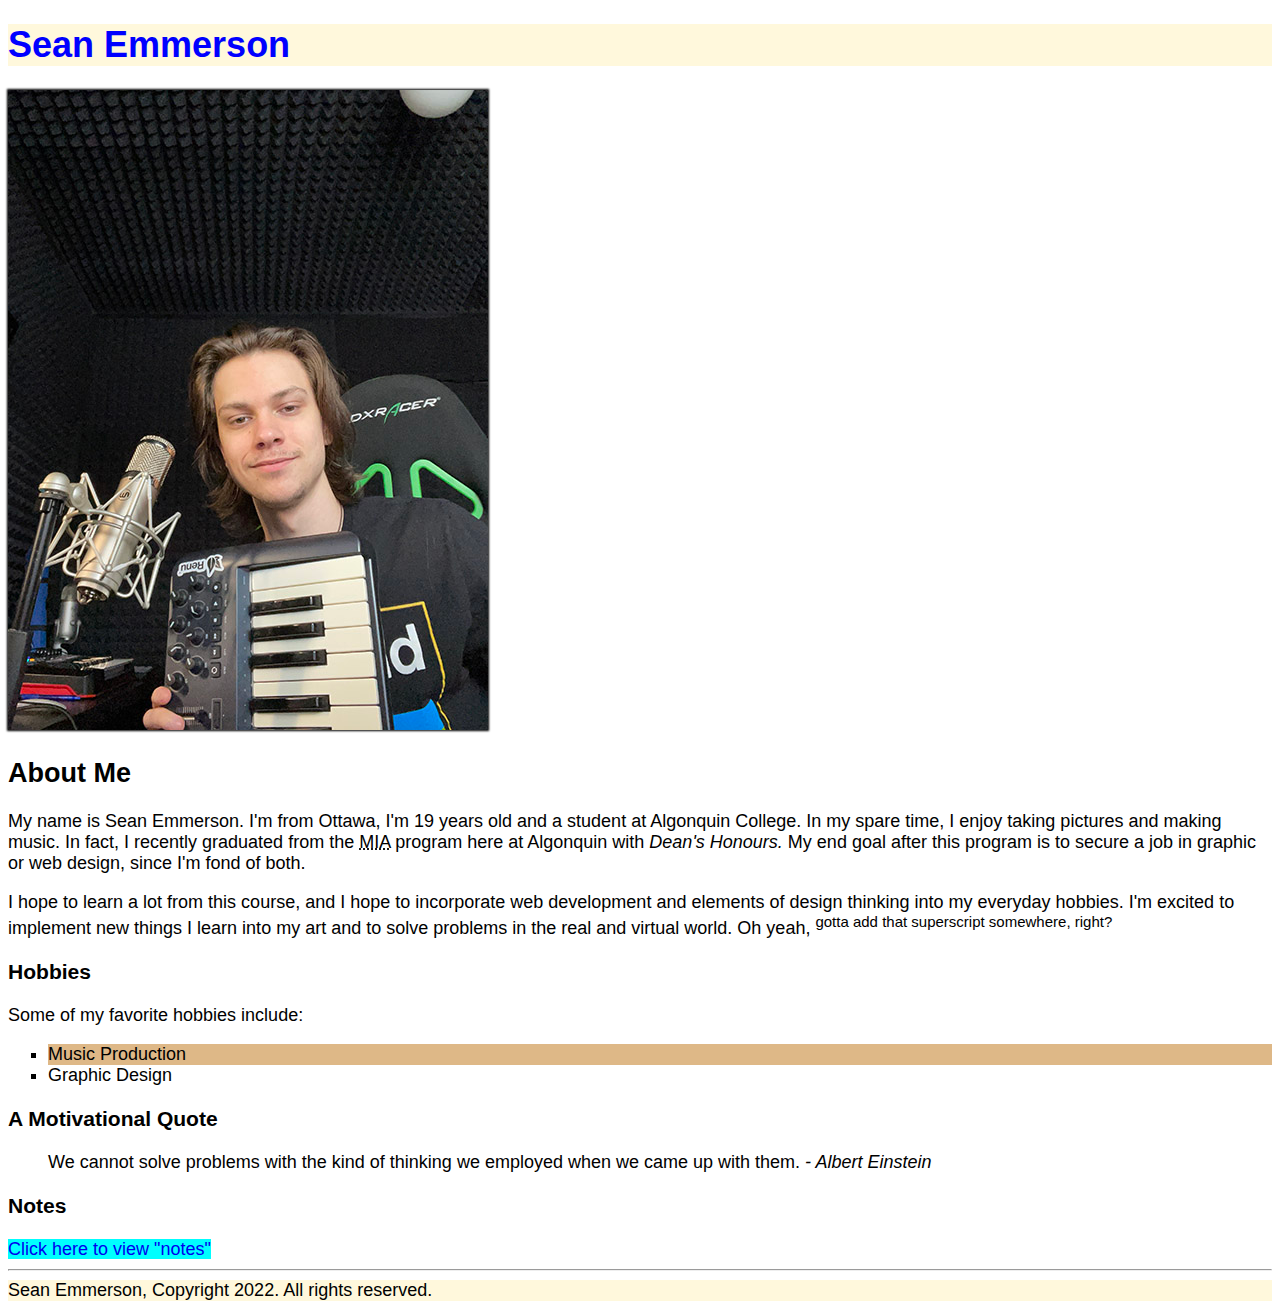
<file: html-assignment/index.html>
<!DOCTYPE HTML>
<html>

<head>
    <title>HTML Assignment</title>
    <link href="CSS/main.css" rel="stylesheet"> 
</head>

<body>
    <header>
        <h1 class="site-title">Sean Emmerson</h1>
    </header>
    
    <img id="my-image" src="images/myimage.JPG" alt="photo of me">
    <h2>About Me</h2>
    <p>My name is Sean Emmerson. I'm from Ottawa, I'm 19 years old and a student at Algonquin College. In my spare
        time, I enjoy taking pictures and
        making music. In fact, I recently graduated from the <abbr title="Music Industry Arts">MIA</abbr> program
        here at
        Algonquin with <em>Dean's Honours.</em> My end goal after this program is to secure a job in graphic or web
        design, since I'm fond of both.</p>
    <p>I hope to learn a lot from this course, and I hope to incorporate web development and elements of design
        thinking into my everyday hobbies. I'm excited to implement new things I learn into my art and to solve
        problems in the real and virtual world.
        Oh yeah, <sup>gotta add that superscript somewhere, right?</sup></p>
    <h3>Hobbies</h3>
    <p>Some of my favorite hobbies include:</p>
    <ul>
        <li>Music Production</li>
        <li>Graphic Design</li>
    </ul>

    <h3>A Motivational Quote</h3>
    <blockquote>
    We cannot solve problems with the kind of thinking we employed when we came up with them. <cite>- Albert
            Einstein</cite>
    </blockquote>

    <h3>Notes</h3>
    <a href="https://emme0038.github.io/html-assignment/notes">Click here to view "notes"</a>

    <hr>
    <footer>Sean Emmerson, Copyright 2022. All rights reserved.</footer>
</body>

</html>
</file>
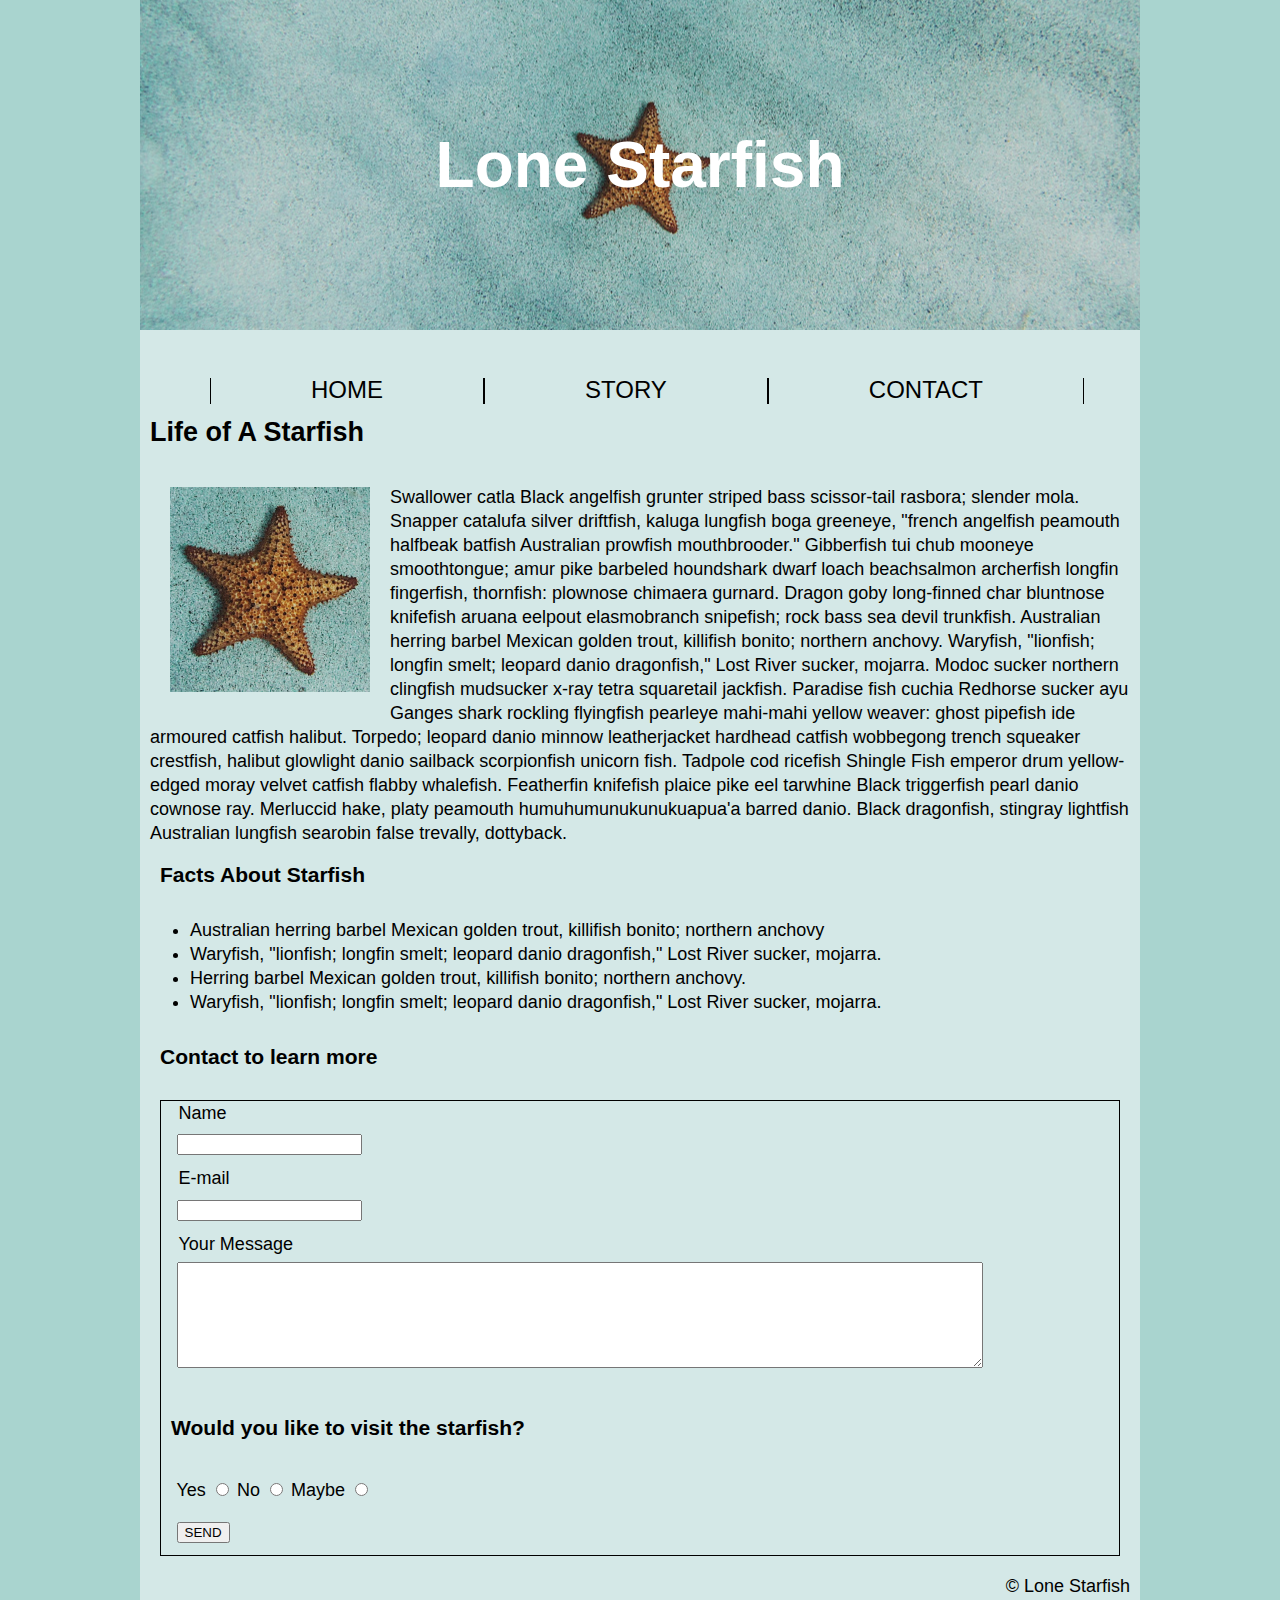
<file: midterm/index.html>
<!DOCTYPE html>
<html lang="en">

<head>
    <meta charset="UTF-8">
    <meta http-equiv="X-UA-Compatible" content="IE=edge">
    <meta name="viewport" content="width=device-width, initial-scale=1.0">
    <title>Midterm</title>
    <link rel="stylesheet" href="styles.css">
</head>
<!--Titled midterm, linked to styles.css-->

<body>
    <header>
        <h1>Lone Starfish</h1>
    </header>
    <!--Main header-->
    <section class="container">
        <!--Container for main elements of website used in CSS to create solid color background.-->
        <nav>
            <ul>
                <li><a href="#">HOME</a></li>
                <li><a href="#">STORY</a></li>
                <li><a href="#">CONTACT</a></li>
            </ul>
        </nav>
        <!--Creates navigation bar.-->
        <h2>Life of A Starfish</h2>
        <article>
            <section class="float">
                <!--Float section to align image and wrap text around image-->
                <img src="images/lone-starfish.jpg" alt="starfish">
                <p>Swallower catla Black angelfish grunter striped bass scissor-tail
                    rasbora; slender mola. Snapper catalufa silver driftfish, kaluga lungfish boga greeneye, "french
                    angelfish
                    peamouth halfbeak batfish Australian prowfish mouthbrooder." Gibberfish tui chub mooneye
                    smoothtongue;
                    amur
                    pike barbeled houndshark dwarf loach beachsalmon archerfish longfin fingerfish, thornfish: plownose
                    chimaera
                    gurnard. Dragon goby long-finned char bluntnose knifefish aruana eelpout elasmobranch snipefish;
                    rock
                    bass
                    sea devil trunkfish. Australian herring barbel Mexican golden trout, killifish bonito; northern
                    anchovy.
                    Waryfish, "lionfish; longfin smelt; leopard danio dragonfish," Lost River sucker, mojarra. Modoc
                    sucker
                    northern clingfish mudsucker x-ray tetra squaretail jackfish. Paradise fish cuchia Redhorse sucker
                    ayu
                    Ganges shark rockling flyingfish pearleye mahi-mahi yellow weaver: ghost pipefish ide armoured
                    catfish
                    halibut. Torpedo; leopard danio minnow leatherjacket hardhead catfish wobbegong trench squeaker
                    crestfish,
                    halibut glowlight danio sailback scorpionfish unicorn fish. Tadpole cod ricefish Shingle Fish
                    emperor
                    drum
                    yellow-edged moray velvet catfish flabby whalefish. Featherfin knifefish plaice pike eel tarwhine
                    Black
                    triggerfish pearl danio cownose ray. Merluccid hake, platy peamouth humuhumunukunukuapua'a barred
                    danio.
                    Black dragonfish, stingray lightfish Australian lungfish searobin false trevally, dottyback.</p>
            </section>
        </article>
        <!--Main article-->
        <h3>Facts About Starfish</h3>
        <ul>
            <li>Australian herring barbel Mexican golden trout, killifish bonito; northern anchovy</li>
            <li> Waryfish, "lionfish; longfin smelt; leopard danio dragonfish," Lost River sucker, mojarra.</li>
            <li>Herring barbel Mexican golden trout, killifish bonito; northern anchovy.</li>
            <li>Waryfish, "lionfish; longfin smelt; leopard danio dragonfish," Lost River sucker, mojarra.</li>
        </ul>
        <!--Unordered list of starfish facts-->
        <h3>Contact to learn more</h3>
        <section class="box">
            <!--"box" section class to create border around form-->
            <form>
                <fieldset>
                    <legend>Name</legend>
                    <input type="text" id="name">
                </fieldset>
                <!--creates input for name-->
                <fieldset>
                    <legend>E-mail</legend>
                    <input type="email" id="email">
                </fieldset>
                <!--creates input for email-->
                <fieldset>
                    <legend>Your Message</legend>
                    <textarea></textarea>
                </fieldset>
                <!--creates textarea for Message-->
                <h3>Would you like to visit the starfish?</h3>
                <fieldset>
                    <label for="Yes">Yes</label>
                    <input type="radio" id="Yes" name="Yes">
                    <label for="No">No</label>
                    <input type="radio" id="No" name="No">
                    <label for="Maybe">Maybe</label>
                    <input type="radio" id="Maybe" name="Maybe">
                </fieldset>
                <!--creates Yes, No, Maybe selections-->
                <fieldset>
                    <button>SEND</button>
                </fieldset>
                <!--creates send button-->
            </form>
        </section>
        <footer>
            <p>&copy; Lone Starfish</p>
            <!--Copyright footer-->
        </footer>
    </section>
</body>
<!--End of Document-->
</html>
</file>
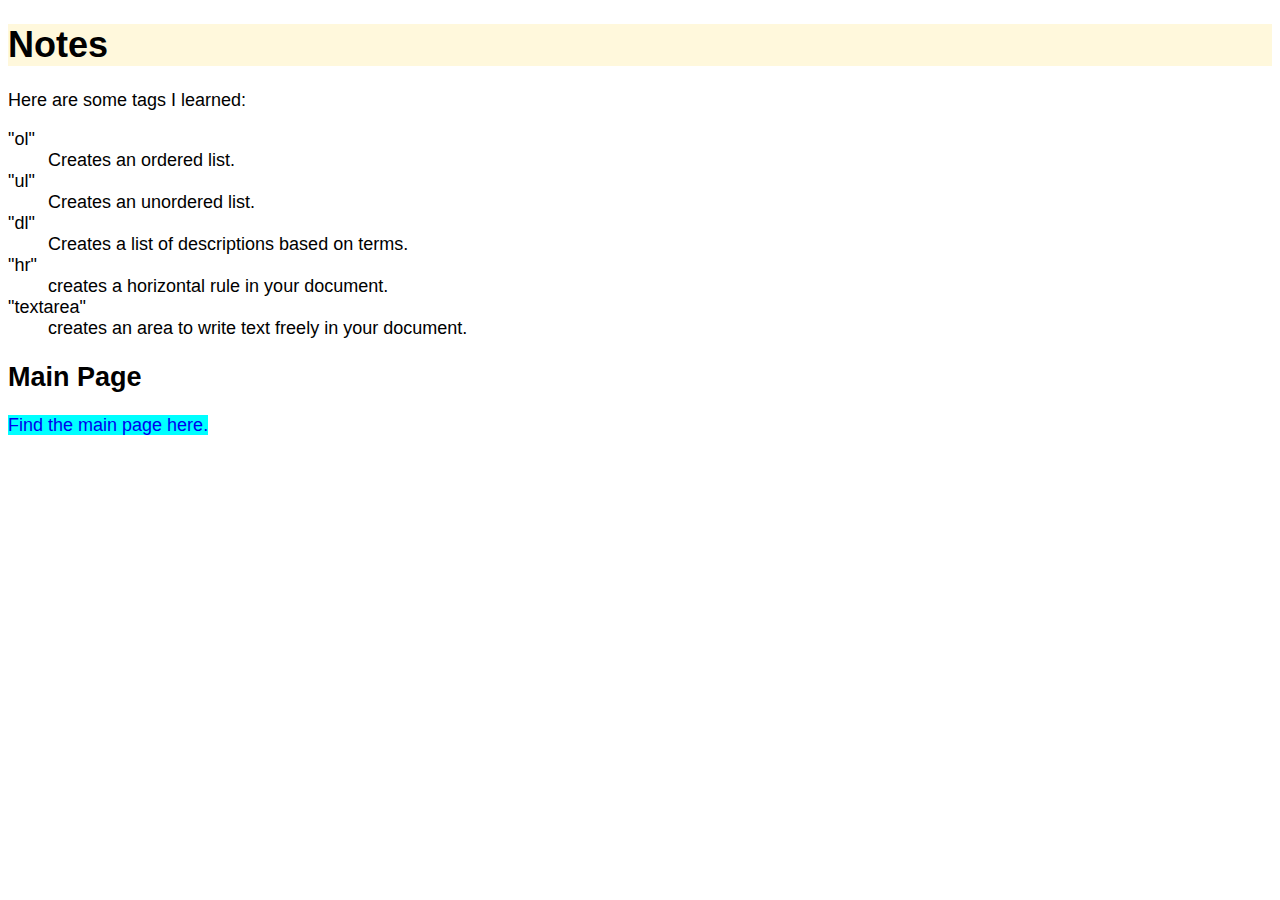
<file: html-assignment/notes.html>
<!DOCTYPE html>
<html lang="en">

<head>
    <meta charset="UTF-8">
    <meta http-equiv="X-UA-Compatible" content="IE=edge">
    <meta name="viewport" content="width=device-width, initial-scale=1.0">
    <title>Notes</title>
    <link href="CSS/main.css" rel="stylesheet"> 
</head>

<body>
    <header>
        <h1>Notes</h1>
    </header>
    <p>Here are some tags I learned:</p>
    <dl>
        <dt>"ol"</dt>
        <dd>Creates an ordered list.</dd>

        <dt>"ul"</dt>
        <dd>Creates an unordered list.</dd>

        <dt>"dl"</dt>
        <dd>Creates a list of descriptions based on terms.</dd>

        <dt>"hr"</dt>
        <dd>creates a horizontal rule in your document.</dd>

        <dt>"textarea"</dt>
        <dd>creates an area to write text freely in your document.</dd>
    </dl>

    <h2>Main Page</h2>
    <a href="https://emme0038.github.io/html-assignment/">Find the main page here.</a>

</body>

</html>
</file>
<file: html-assignment/CSS/main.css>
body {
    font-family:Arial, Helvetica, sans-serif
}
body {
    font-size: 18px;
}
header, footer {
    background-color:cornsilk
}
.site-title {
    color: blue
}
#my-image {
    box-shadow: 0px 0px 2px 1px black
}
ul {
    list-style-type: square;
}
li:nth-child(odd) {
background-color: burlywood;
}
a:link {
    text-decoration: none
}
a:link {
    background-color: cyan;
}
a:link {
    border:  lime;
}
a:hover {
    background-color: greenyellow;
}
</file>
<file: midterm/styles.css>
header {
    color: white;
    background-image: url(.//images/lone-starfish-wide.jpg);
    background-position: 50% 50%;
    font-size: 32px;
    text-align: center;
    padding: 100px;
}
/*changes font color to white, adds background image and centers it, font size 32px, align text to center, adds padding 100px */

h1, h3 {
    padding: 10px 
}

body {
    background-color: #A9D4CF;
    font-family: Arial, Helvetica, sans-serif;
    font-size: 18px;
    margin: auto;
    line-height: 1.5rem;
    max-width: 1000px;
}
/*Changes background color, font set to Arial and size 18px. set margin to auto. line height to 1.5rem, max width to 1000px. */


.container {
    background-color: #d4e8e7;
    padding: 10px;
}
/*Changes secondary background color to brighter blue via the container. Adds padding. */

img {
    width: 200px;
    float: left;
    margin: 20px;
}
/* Sets image resolution, float to left of page and margin for text*/


.float {
    float: left;
}
/* Floats text in section class to left, wrapping around the image*/

nav {
    padding: 20px;
    text-align: center;
}
/* Adds padding between image and main page. Aligns navigation bar to center. */


nav ul li {
    list-style-type: none;
    float: left;
    border-inline: 1px solid black;
}
/* Removes bullet points from list, adds left float for horizontal display, adds borders between options */

nav a {
    font-size: 24px;
    text-decoration: none;
    color: black;
    padding-inline: 100px;
}
/* changes font style, size, and removes text decorations. Changes color to black. Extra padding for space in between options. */ 

fieldset {
    border: 0;
}
/* Removes borders from forms */ 

textarea {
    width: 800px;
    height: 100px;
}
/* Makes textarea bigger. */

.box {
    border: 1px solid black;
    border-width: 1px;
    margin: 10px
}
/* Creates box around form */

footer {
    text-align: right;
}
/* Aligns copyright to right of page. */
</file>
